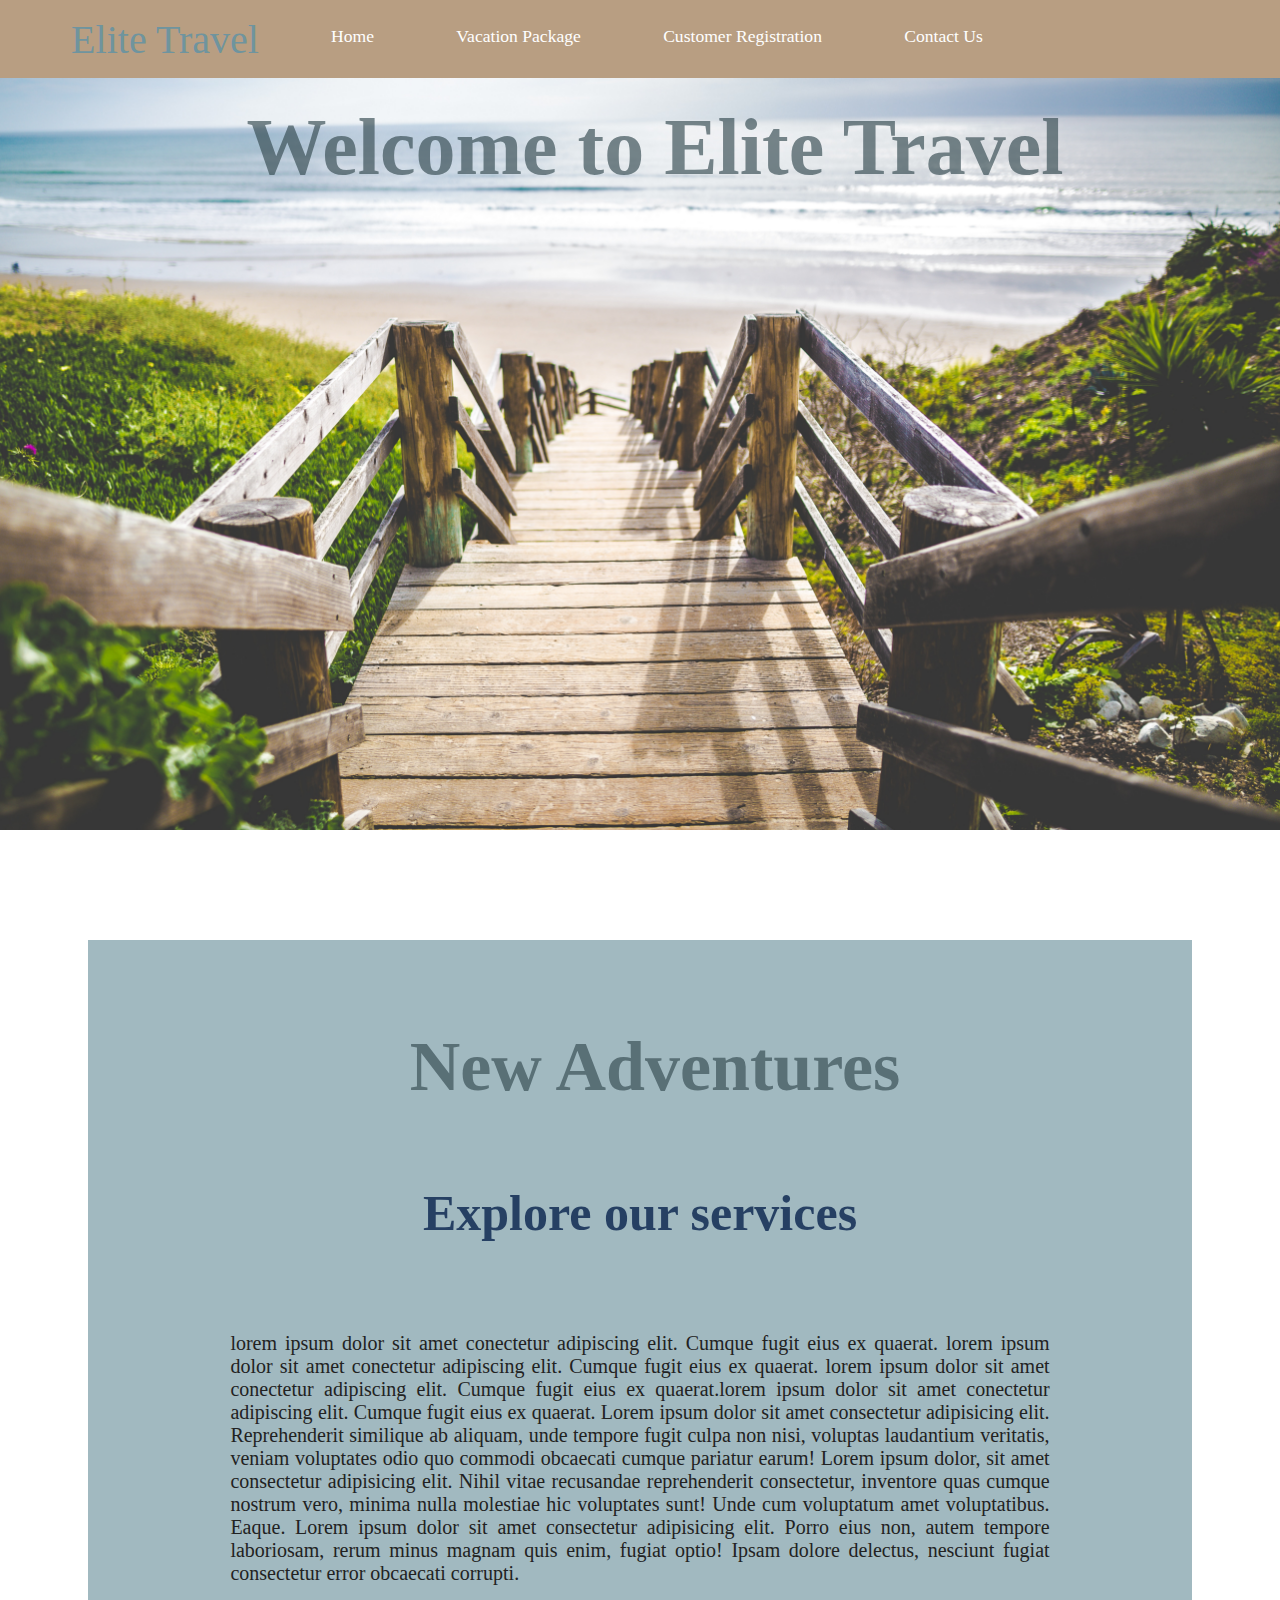
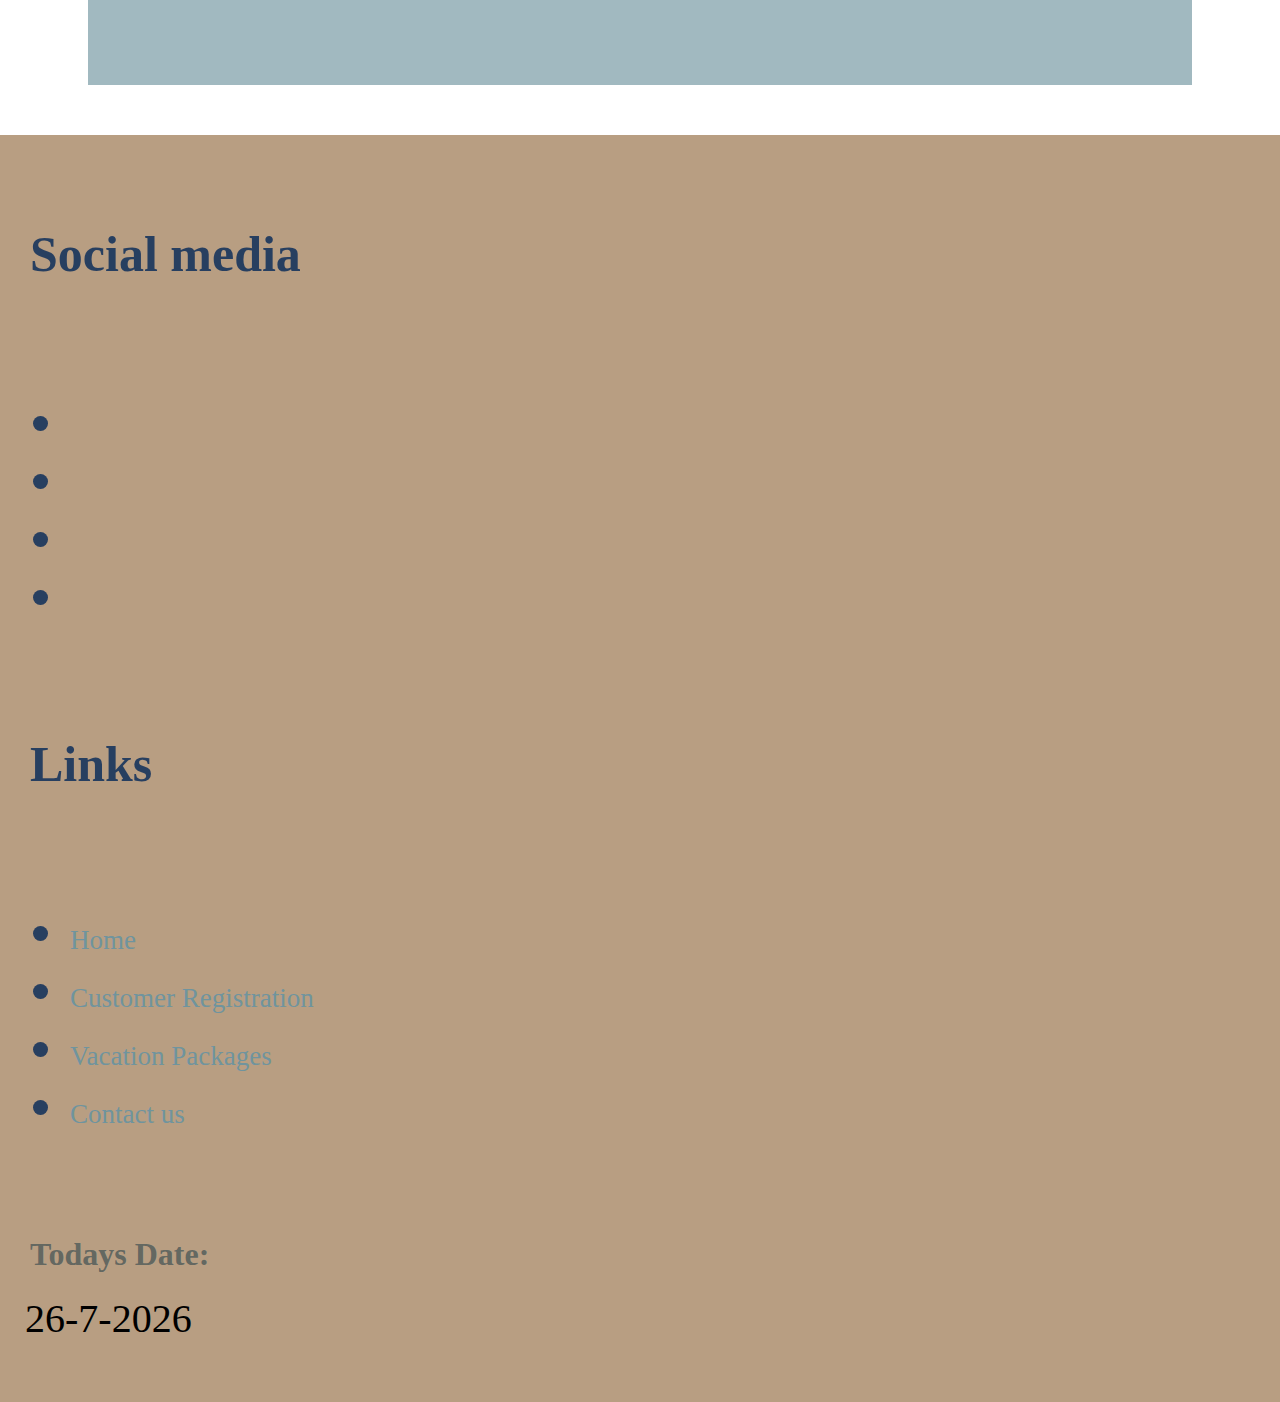
<file: Java Final Project/index.html>
<!DOCTYPE html>
<html lang="en">
<head>
    <meta charset="UTF-8">
    <meta name="viewport" content="width=device-width, initial-scale=1.0">
    <meta http-equiv="X-UA-Compatible" content="ie=edge">
    <link rel="stylesheet" href="https://use.fontawesome.com/releases/v5.3.1/css/all.css" integrity="sha384-mzrmE5qonljUremFsqc01SB46JvROS7bZs3IO2EmfFsd15uHvIt+Y8vEf7N7fWAU" crossorigin="anonymous">
    <link rel="stylesheet" href="style.css">
    <link href="https://fonts.googleapis.com/css?family=Merriweather:400,700" rel="stylesheet">
    <title>JavaScript Final Project</title>
</head>
<body>
<!-- NAV -->
    <div class="wrapper">
        <nav>
            <ul class="desktop-nav">
                 <span>Elite Travel<i class="fas fa-fighter-jet"></i></i></span>
                    <div class="nav-link"><a href="index.html">Home</a></div> 
                    <div class="nav-link"><a href="vacation.html">Vacation Package</a></div>
                    <div class="nav-link"><a href="customer.html">Customer Registration</a></div>
                    <div class="nav-link"><a href="contact.html">Contact Us</a></div>
            </ul> 
        </nav>
    </div> 
<!-- HEADER -->
    <header>   
        <button id="hamburger-icon"> <!--onclick="showMenu();">-->
            <i class="fas fa-bars fa-3x"></i>
        </button>
    </header>

    <div id="hamburger-menu">
        <ul>
            <li><a href="index.html">Home</a></li>
            <li><a href="vacation.html">Vacation Package</a></li>
            <li><a href="customer.html">Customer Registration</a></li>
            <li><a href="contact.html">Contact</a></li>
        </ul>
    </div>
<!-- HERO A -->
    <div class="hero">
        <div class= "hero-container">
            <div class="hero-content">
                <h1>Welcome to Elite Travel</h1>
            </div>
        </div>
    </div>


<!-- MAIN A -->
<div class='content'>
        <div class="main-content">
            <h1>New Adventures</h1>
        </div>
            <div class="main-content-2">
                <h2>Explore our services</h2>
            </div>
                <p>
                lorem ipsum dolor sit amet conectetur adipiscing elit. Cumque fugit eius ex quaerat. lorem ipsum dolor sit amet conectetur adipiscing elit. Cumque fugit eius ex quaerat. lorem ipsum dolor sit amet conectetur adipiscing elit. 
                Cumque fugit eius ex quaerat.lorem ipsum dolor sit amet conectetur adipiscing elit. Cumque fugit eius ex quaerat. Lorem ipsum dolor sit amet consectetur adipisicing elit. Reprehenderit similique ab aliquam, unde tempore fugit culpa non nisi, voluptas laudantium veritatis, 
                veniam voluptates odio quo commodi obcaecati cumque pariatur earum! Lorem ipsum dolor, sit amet consectetur adipisicing elit. Nihil vitae recusandae reprehenderit consectetur, inventore quas cumque nostrum vero, minima nulla molestiae hic voluptates sunt! Unde cum voluptatum amet voluptatibus. 
                Eaque. Lorem ipsum dolor sit amet consectetur adipisicing elit. Porro eius non, autem tempore laboriosam, rerum minus magnam quis enim, fugiat optio! Ipsam dolore delectus, nesciunt fugiat consectetur error obcaecati corrupti.
                </p>
    </div>         

<!-- FOOTER -->
<footer>
   <div class="social-link">
        <h2>Social media<h2>
            <ul class="social-icons">
                <li><a href='google.ca'><i class="fab fa-facebook"></i></a></li>
                <li><a href='google.ca'><i class="fab fa-instagram"></i></a></li>
                <li><a href='google.ca'><i class="fab fa-twitter-square"></i></a></li>
                <li><a href='google.ca'><i class="fab fa-linkedin"></i></a></li>
            </ul>
    </div>
    <div class="social-link">
            <h2>Links<h2>
                <ul class="social-icons">
                    <li><a href='index.html'>Home</a></li>
                    <li><a href='customer.html'>Customer Registration</a></li>
                    <li><a href='vacation.html'>Vacation Packages</a></li>
                    <li><a href='contact.html'>Contact us</a></li>
            </ul>
    </div>

    <h1>Todays Date:</h1>
    <div id="date"></div>
</footer>    

<script src="script.js"></script>
</body>
</html>
</file>
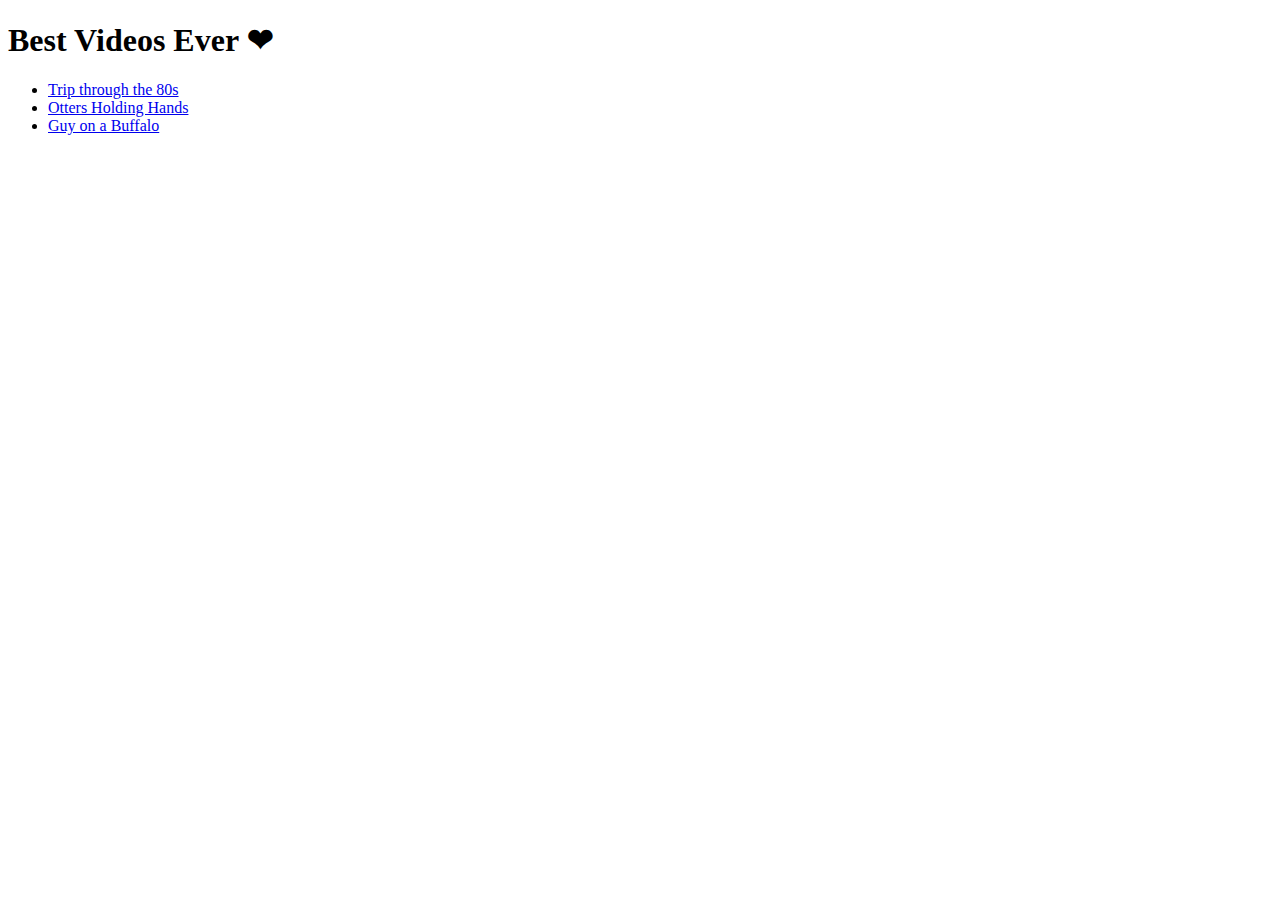
<file: Day-6/youtube-jquery (2)/index.html>
<!DOCTYPE html>
<html>
  <head>
    <meta charset="utf-8">
   <title>jQuery + Youtube</title>
    <link rel="stylesheet" href="https://stackpath.bootstrapcdn.com/bootstrap/4.1.3/css/bootstrap.min.css" integrity="sha384-MCw98/SFnGE8fJT3GXwEOngsV7Zt27NXFoaoApmYm81iuXoPkFOJwJ8ERdknLPMO" crossorigin="anonymous">

    <!-- In this exercise, you'll turn an unordered list of link titles into a linked list of thumbnails with jQuery, instead of native JavaScript. 

    First, download the jQuery library from jquery.com and save it into the same directory as your exercise files. Then, add a <script> tag to the page which loads in the jQuery library you just downloaded.
    
    Next, replace the existing code with jQuery - any DOM manipulation can be done with jQuery instead. If you're not sure how to do something with jQuery, google for "X with jQuery" and you will likely find the jQuery docs or StackOverflow questions.

    Make sure that you use your browser developer tools to make debugging easier while working on this. Check for errors, and use console.log() to figure out how far your code makes it, and what the values of your variables are along the way.
    -->
  </head>
  <body>
    <div class="container">
    <div class="row">
      <div class="span12">
        <h1 class="page-header">Best Videos Ever ❤</h1>
      </div>
    </div>
 
    <div class="row">
      <div class="span3">
        <ul>
          <li><a href="https://www.youtube.com/watch?v=TddFnTB_7IM">Trip through the 80s</a></li>
          <li><a href="https://www.youtube.com/watch?v=epUk3T2Kfno">Otters Holding Hands</a></li>
          <li><a href="http://www.youtube.com/watch?v=iJ4T9CQA0UM">Guy on a Buffalo</a></li>
        </ul>
       </div>
     </div>
    </div>
    <script src="jQuery.js"></script>  
    <script src="js/youtube.js"></script>
    <!-- include jQuery here -->
    <script>
    // Your code here
    var links =$('a');
        links.each(function(){
          var link =$(this);
          var href = link.attr ('href');
          var thumbnail = youtube.generateThumbnailUrl(href);
          var img = $ ('<img src=' = thumbnail + '>');
          link.append(img);
        });
        

    </script>
    
  </body>
</html>


<!-- console.log(youtube);
      var links =document.querySelectorAll('a');
      
      for (var i = 0; i < links.length; i++) {
        var href = links [i].getAttribute ('href');
        var vid_thumbnail = youtube.generateThumbnailUrl;(href);
        var img = document.createElement('img');
        img.setAttribute ('src', 'thumbnail');
        links [i].appendChild(img);
      } -->
</file>
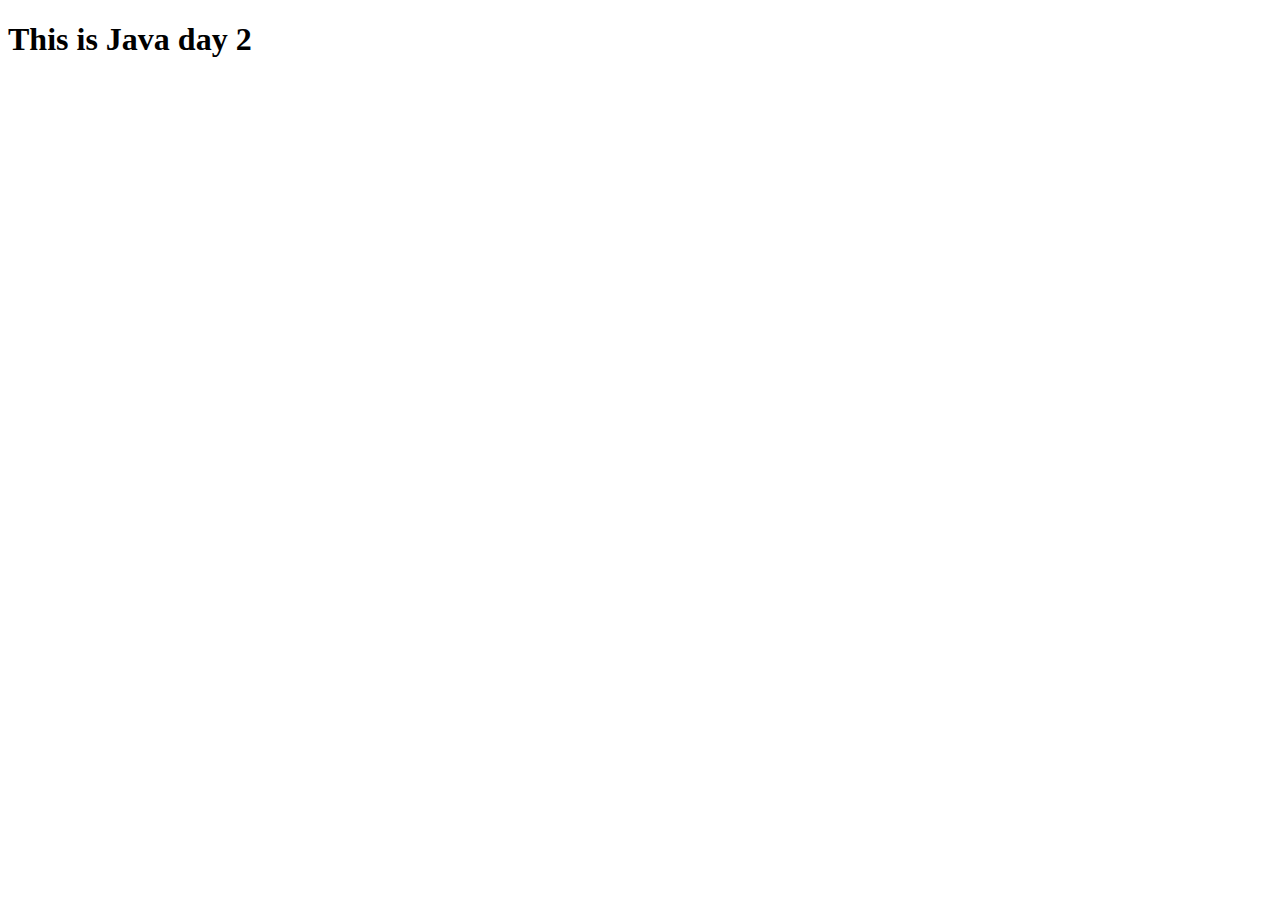
<file: Javascript/Day-2/index.html>
<!DOCTYPE html>
<html lang="en">
<head>
    <meta charset="UTF-8">
    <meta name="viewport" content="width=device-width, initial-scale=1.0">
    <meta http-equiv="X-UA-Compatible" content="ie=edge">
    <title>Document</title>
</head>
<body>
    <h1> This is Java day 2</h1>
    <script src="app.js"></script>
</body>
</html>
</file>
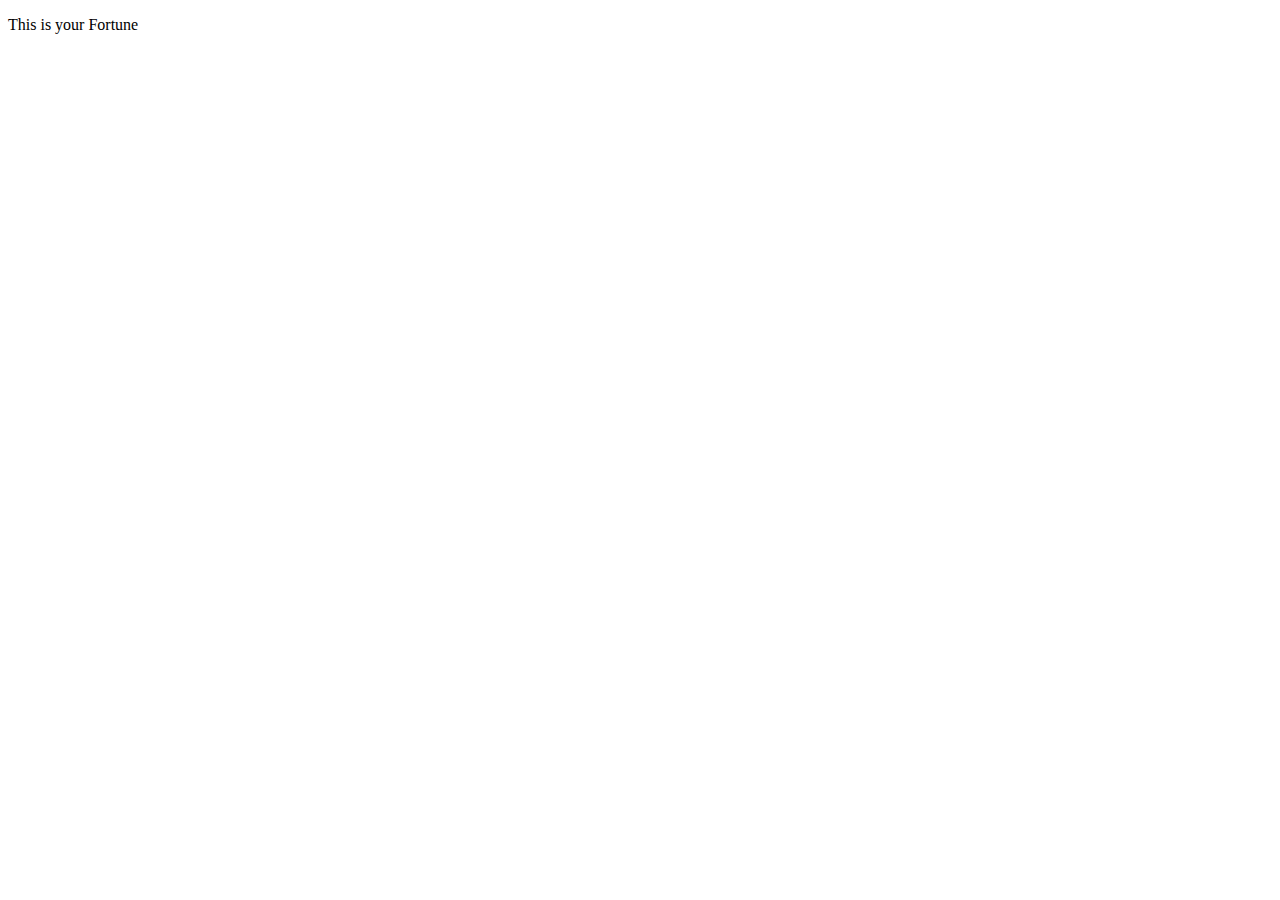
<file: Javascript/Day-1/Fortune Teller/index.html>
<!DOCTYPE html>
<html lang="en">
<head>
    <meta charset="UTF-8">
    <meta name="viewport" content="width=device-width, initial-scale=1.0">
    <meta http-equiv="X-UA-Compatible" content="ie=edge">
    <title>Fortune Teller</title>
</head>
<body>
    <p>This is your Fortune</p>
    <script src="fortune.js"></script>
</body>
</html>
</file>
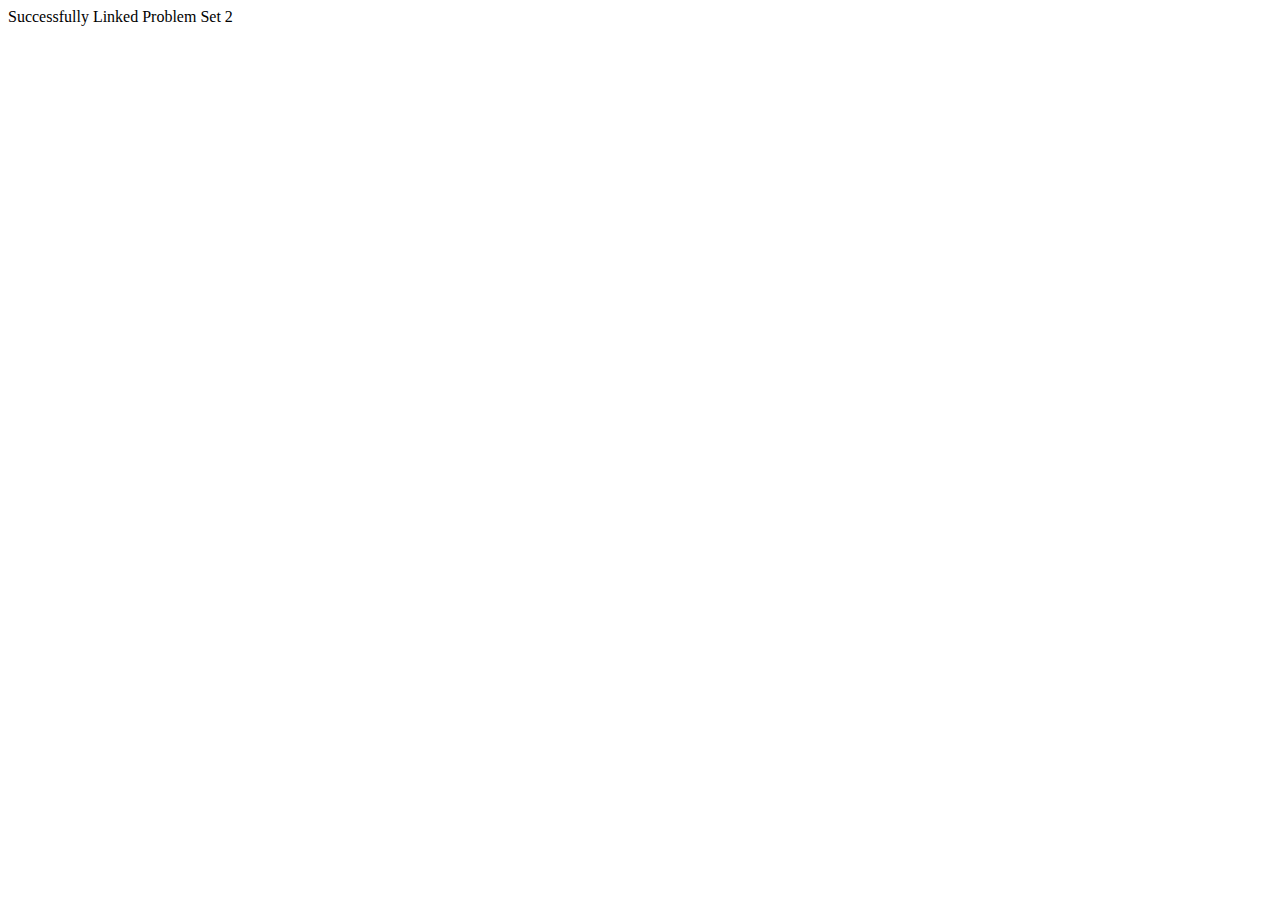
<file: Javascript/Day-2/Homework-Day2/index.html>
<!DOCTYPE html>
<html lang="en">
<head>
    <meta charset="UTF-8">
    <meta name="viewport" content="width=device-width, initial-scale=1.0">
    <meta http-equiv="X-UA-Compatible" content="ie=edge">
    <title>Document</title>
</head>
<body>
    <script src= script.js></script>
</body>
</html>
</file>
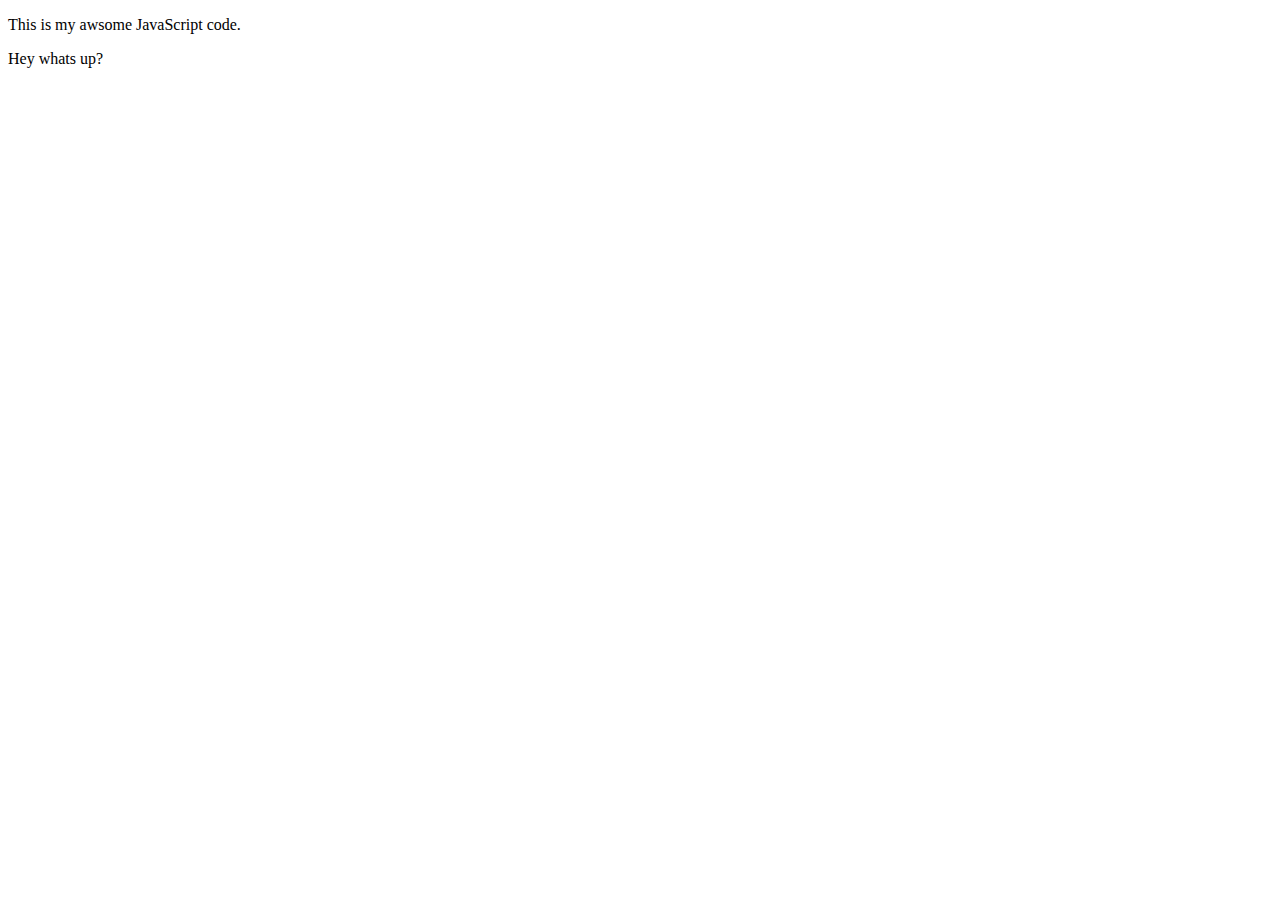
<file: Javascript/Day-1/Javascript/Day-1/index.html>
<!DOCTYPE html>
<html lang="en">
<head>
    <meta charset="UTF-8">
    <meta name="viewport" content="width=device-width, initial-scale=1.0">
    <meta http-equiv="X-UA-Compatible" content="ie=edge">
    <title>Test Page</title>
</head>
<body>
    <p>This is my awsome JavaScript code.</p> 
    
    <!-- This is where you link JavaScript -->
    <script src="mycode.js"></script>    
</body>
</html>
</file>
<file: Java Final Project/style.css>
html{
    font-size:100%;
}

body{
    padding: 0;
    margin: 0;
    font-family: 'font-family: 'Merriweather', serif;
}

.wrapper {
    background: #b89e82;
    width: 100%;
    margin: 0 auto;
    position: absolute; 
    height: 4.9rem;
}  

/* HEADER */

header{
    display: flex;
    height:100%;
    background: #b89e82;    
}

header ul{
    margin-bottom: 0;
    display: flex;
}

#hamburger-icon{
    display: none;
    background: transparent;
    border: none;
    z-index: 1001;
    right: 0;
    position: fixed;
}

#hamburger-menu{
    display: none;
    right: 0;
    position: fixed;
    background: rgb(128, 128, 128);
    margin-top: 30px;   
}

@media (max-width:750px) {
    .desktop-nav{
        display: none;
    }

    #hamburger-icon{
        display: block;
    }
}



/* NAV */

span{
    font-size: 40px;
    color:  #6f949e;
}

nav{
    background: #b89e82;
    width: 80%;
}

nav a{
    text-decoration: none;
    text-align: right;
    color: white;
    display: block;
    padding:10px;
    font-size: 110%;
}


nav a:hover{
    background-color: #6f949e;
    transition: all ease-in-out .3s;
}


/* flex styles */

@media screen and (min-width: 768px){

    nav ul{
        display: flex;
        justify-content: space-around;

    }

    nav li{
        flex: 1 1 0;
    }
}


/* Hero main */

.hero{
    color: #6f949e;
    display: flex;
    justify-content: center;
    padding-top: 110px;
    height: 800px;
    background: url(img/main.jpg);
    background-size: cover;
    background-position: 100% 50%;
    top: -80px;
    position: relative;
    z-index: -1;

}

.hero-content{
    width: 50%;
    margin: 50px;
    display: inline;
}

.hero h1{
    display:flex;
    justify-content: center;
    font-size: 80px;
    font-weight: 500px;
}


.button:hover{
    cursor: pointer;
    background:white;

}

@media screen and (max-width:600px){
    .hero{
        background-color: #6f949e;
        flex-direction: column;
    }

    .hero-content p {
       font-size: 15px;
       color: black;
       font-weight: bold;
    }
}

/* Hero Customer (B) */


.heroB{
    color: white;
    display: flex;
    justify-content: center;
    padding-top: 300px;
    height: 800px;
    background: url(img/page2.jpg);
    background-size: cover;
    background-position: 100% 50%;
    top: -80px;
    position: relative;
    z-index: -1;

}

.hero-contentB{
    width: 50%;
    margin: 50px;
    display: inline;
}

.heroB h1{
    display:flex;
    justify-content: center;
    font-size: 80px;
    font-weight: 500px;
}


.button:hover{
    cursor: pointer;
    background:white;

}

@media screen and (max-width:600px){
    .heroB{
        background-color: #6f949e;
        flex-direction: column;
    }

    .heroB-content p {
       font-size: 15px;
       color: black;
       font-weight: bold;
    }
}

/* HERO Vacation (C) */

.heroC{
    color: rgb(100, 62, 84);
    display: flex;
    justify-content: center;
    padding-top: 300px;
    height: 800px;
    background: url(img/vacation.jpg);
    background-size: cover;
    background-position: 100% 50%;
    top: -80px;
    position: relative;
    z-index: -1;

}

.hero-contentC{
    width: 50%;
    margin: 50px;
    display: inline;
}

.heroC h1{
    display:flex;
    justify-content: center;
    font-size: 80px;
    font-weight: 500px;
}


.button:hover{
    cursor: pointer;
    background:white;

}

@media screen and (max-width:600px){
    .heroC{
        background-color: #6f949e;
        flex-direction: column;
    }

    .heroC-content p {
       font-size: 15px;
       color: black;
       font-weight: bold;
    }
}

/* Hero Contact (D) */


.hero{
    color: #6f949e;
    display: flex;
    justify-content: center;
    padding-top: 110px;
    height: 800px;
    background: url(img/main.jpg);
    background-size: cover;
    background-position: 100% 50%;
    top: -80px;
    position: relative;
    z-index: -1;

}

.hero-content{
    width: 50%;
    margin: 50px;
    display: inline;
}

.hero h1{
    display:flex;
    justify-content: center;
    font-size: 80px;
    font-weight: 500px;
}


.button:hover{
    cursor: pointer;
    background:white;

}

@media screen and (max-width:600px){
    .hero{
        background-color: #6f949e;
        flex-direction: column;
    }

    .hero-content p {
       font-size: 15px;
       color: black;
       font-weight: bold;
    }
}

/* Hero B */


.heroB{
    color: white;
    display: flex;
    justify-content: center;
    padding-top: 300px;
    height: 800px;
    background: url(img/page2.jpg);
    background-size: cover;
    background-position: 100% 50%;
    top: -80px;
    position: relative;
    z-index: -1;

}

h2{
    display: flex;
    justify-content: left;
    color: rgba(31, 58, 94, 0.952);
    font-size: 50px;
    padding: 30px;
    margin: auto;
    text-decoration: none;
}

fieldset{
    font-size: 30px;
    display: flex;
    justify-content:left;
}

.hero-contentB{
    width: 50%;
    margin: 50px;
    display: inline;
}

.heroB h1{
    display:flex;
    justify-content: center;
    font-size: 80px;
    font-weight: 500px;
    color: white;
}


.button:hover{
    cursor: pointer;
    background:white;

}

@media screen and (max-width:600px){
    .heroB{
        background-color: #6f949e;
        flex-direction: column;
    }

    .heroB-content p {
       font-size: 15px;
       color: black;
       font-weight: bold;
    }
}

/* HERO D */

.heroD{
    color: rgb(255, 144, 80);
    display: flex;
    justify-content: center;
    padding-top: 300px;
    height: 800px;
    background: url(img/contact.jpg);
    background-size: cover;
    background-position: 100% 50%;
    top: -70px;
    position: relative;
    z-index: -1;

}

.hero-contentD{
    width: 50%;
    margin: 50px;
    display: inline;
}

.heroD h1{
    display:flex;
    justify-content: center;
    font-size: 80px;
    font-weight: 500px;
    color: rgba(255, 127, 80, 0.733);
}


.button:hover{
    cursor: pointer;
    background:white;

}

@media screen and (max-width:600px){
    .heroC{
        background-color: #6f949e;
        flex-direction: column;
    }

    .heroC-content p {
       font-size: 15px;
       color: black;
       font-weight: bold;
    }
}



/* MAIN  */
.content {
	display: flex;
	justify-content: center;
	align-items: center;
	flex-direction: column;
	flex-wrap: wrap;
	background: #6f949ea6;
	color: #222;
	margin: auto;
	padding: 40px;
	text-align: justify;
	width: 80%;
	margin-bottom: 50px;
    margin-top: 30px;
    
}	

.main-content{
    font-size: 35px;

}

.main-content-2{
    font-size: 20px;
    
}

h1{
    display: flex;
    color: #33484ea6;
    flex-direction: inherit;

}

/* MAINB */
.contentB {
	display: flex;
	justify-content: center;
	align-items: center;
	flex-direction: column;
	flex-wrap: wrap;
	background: #6f949ea6;
	color: #222;
	margin: auto;
	padding: 40px;
	text-align: justify;
	width: 80%;
	margin-bottom: 50px;
    margin-top: 30px;
    
}	

.main-contentB{
    font-size: 35px;

}

.main-contentB-2{
    font-size: 20px;
    
}

h1{
    display: flex;
    flex-direction: column;
    padding-left: 30px;
}

/* MAIN C */
.contentC {
	display: flex;
	justify-content: center;
	align-items: center;
	flex-direction: column;
	flex-wrap: wrap;
	background: #6f949ea6;
	color: #222;
	margin: auto;
	padding: 40px;
	text-align: justify;
	width: 80%;
	margin-bottom: 50px;
    margin-top: 30px;
    
}	

.main-contentC{
    font-size: 35px;

}

.main-contentC-2{
    font-size: 20px;
    
}

h1{
    display: flex;
    justify-content: center;
}

#pic, #pic2, #pic3, #pic4, #pic5{
    padding: 40px;
    width: 400px;
    height: 400px;
    
}

/* footer */
.wrapper-footer{
    background:#b89e82;
    justify-content: space-around;
    display: flex;
    flex-direction: row;
    flex-wrap: wrap;
    
  }

  footer {
    background:#b89e82;
    width: 100%;
    padding: 60px 0px;
    display: flex;
    flex-direction: column;
    
  }
  
  .li{
    margin-top: -30px; 
    margin-left: -10px;
    display:flex;

    

  }

.li, a{
    
      list-style: none;
      color: #6f949e;
      text-decoration: none;    
      font-size: 27px;
      font-weight: 300;

    }
  
  .footer-link {
    display: flex;
    flex-direction: column;
    
  }
.ul {
      margin: 0 0 30px 0;
      padding: 0;
      display: initial;
      flex-direction: column;
      text-align: left;
    }

    .social-link {
        display: flex;
        text-decoration: none;
        display: inline-block;
        
      }

.li, a:hover{
    background: #253336;
    
} 

#date{
    display: flex;
    flex-direction: column;
    font-size: 40px;
    padding-left: 25px;

}

p{
    display: flex;
    padding: 40px;
    width: 80%;
    font-size: 20px;
}
</file>
